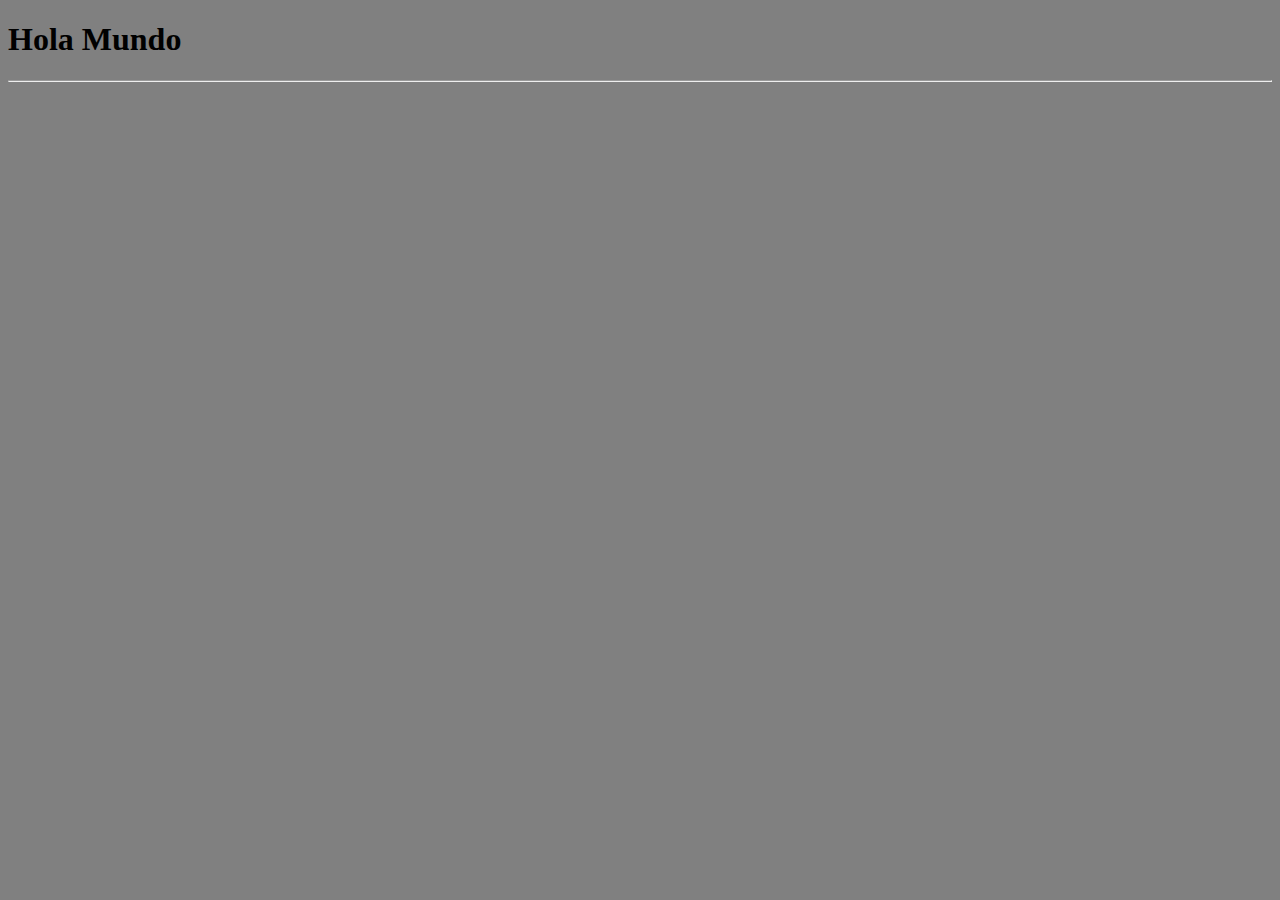
<file: public - copia/back/index-old.html>
<!DOCTYPE html>
<html lang="en">

<head>
    <meta charset="UTF-8">
    <meta http-equiv="X-UA-Compatible" content="IE=edge">
    <meta name="viewport" content="width=device-width, initial-scale=1.0">
    <title>Node - Express</title>

    <link rel="stylesheet" href="./css/style.css">
</head>

<body>

    <h1>Hola Mundo</h1>
    <hr>

</body>

</html>
</file>
<file: public - copia/back/css/style.css>
html,
body {
  background-color: gray;
}
</file>
